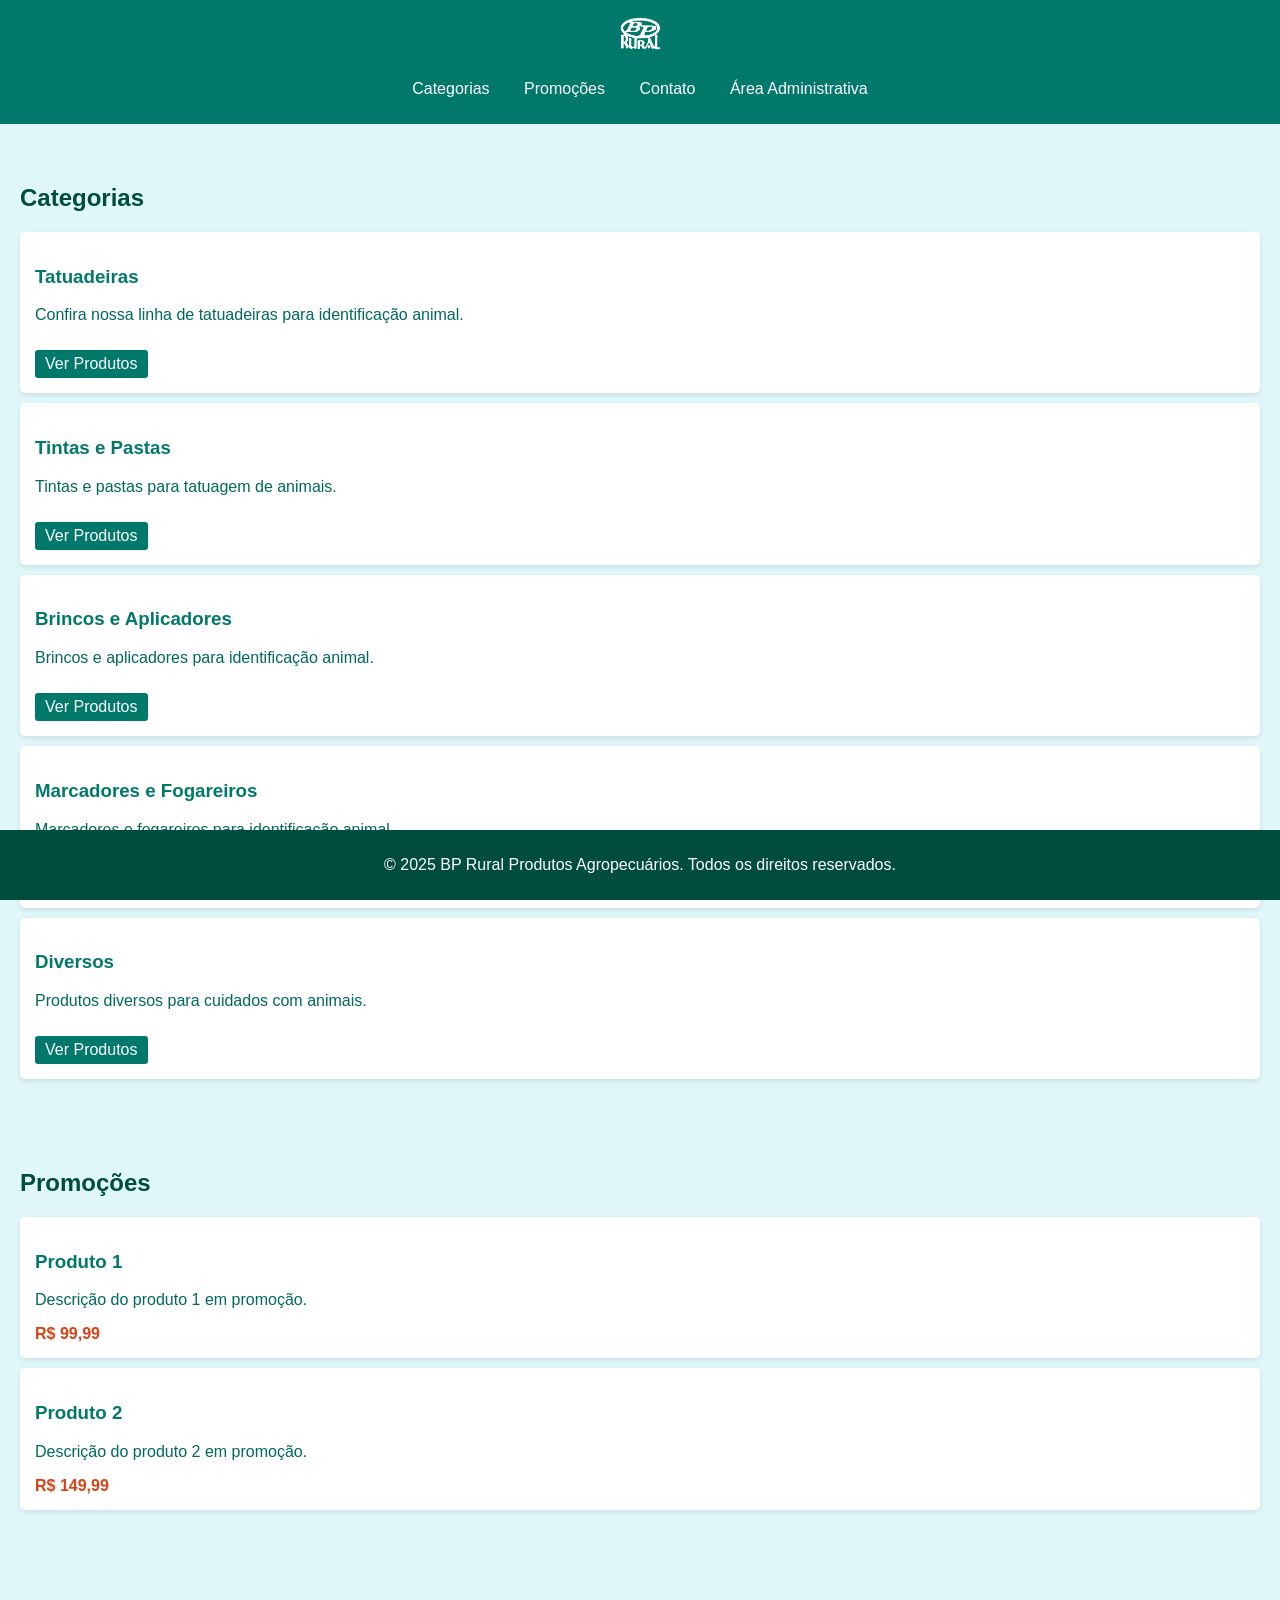
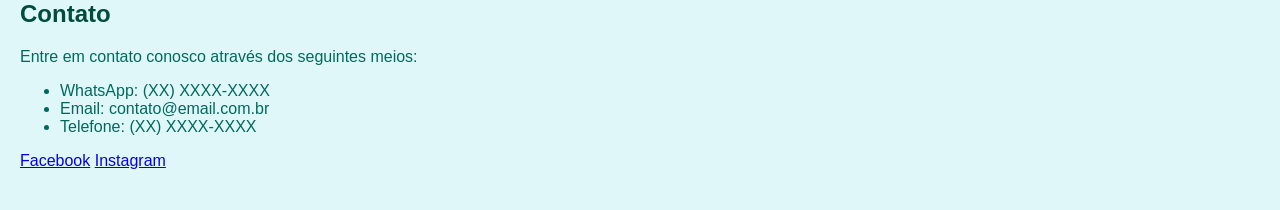
<file: index.html>
<!DOCTYPE html>
<html lang="pt-BR">
<head>
    <meta charset="UTF-8">
    <meta name="viewport" content="width=device-width, initial-scale=1.0">
    <title>BP Rural Produtos Agropecuários</title>
    <link rel="stylesheet" href="style.css">
</head>
<body>
    <header>
        <div class="logo">
            <img src="imagens/logo_branca.png" alt="BP Rural Produtos Agropecuários">
        </div>
        <nav>
            <ul>
                <li><a href="#categorias">Categorias</a></li>
                <li><a href="#promocoes">Promoções</a></li>
                <li><a href="#contato">Contato</a></li>
                <!-- Link para a área administrativa -->
                <li><a href="login.html">Área Administrativa</a></li>
            </ul>
        </nav>
    </header>
    <section id="categorias">
        <h2>Categorias</h2>
        <div class="categoria">
            <h3>Tatuadeiras</h3>
            <p>Confira nossa linha de tatuadeiras para identificação animal.</p>
            <a href="http://www.schilin.com.br/veterinaria/tatuadeiras" target="_blank">Ver Produtos</a>
        </div>
        <div class="categoria">
            <h3>Tintas e Pastas</h3>
            <p>Tintas e pastas para tatuagem de animais.</p>
            <a href="https://www.ruralban.com/identificacao-animal/tatuagem" target="_blank">Ver Produtos</a>
        </div>
        <div class="categoria">
            <h3>Brincos e Aplicadores</h3>
            <p>Brincos e aplicadores para identificação animal.</p>
            <a href="https://www.ruralban.com/identificacao-animal/brincos-aplicadores" target="_blank">Ver Produtos</a>
        </div>
        <div class="categoria">
            <h3>Marcadores e Fogareiros</h3>
            <p>Marcadores e fogareiros para identificação animal.</p>
            <a href="https://www.polite.com.br/marcadores-ct-39-168429.htm" target="_blank">Ver Produtos</a>
        </div>
        <div class="categoria">
            <h3>Diversos</h3>
            <p>Produtos diversos para cuidados com animais.</p>
            <a href="https://www.walmur.com.br/produtos/categoria/para-casco" target="_blank">Ver Produtos</a>
        </div>
    </section>

    <section id="promocoes">
        <h2>Promoções</h2>
        <div class="produto">
            <h3>Produto 1</h3>
            <p>Descrição do produto 1 em promoção.</p>
            <span class="preco">R$ 99,99</span>
        </div>
        <div class="produto">
            <h3>Produto 2</h3>
            <p>Descrição do produto 2 em promoção.</p>
            <span class="preco">R$ 149,99</span>
        </div>
    </section>

    <section id="contato">
        <h2>Contato</h2>
        <p>Entre em contato conosco através dos seguintes meios:</p>
        <ul>
            <li>WhatsApp: (XX) XXXX-XXXX</li>
            <li>Email: contato@email.com.br</li>
            <li>Telefone: (XX) XXXX-XXXX</li>
        </ul>
        <div class="redes-sociais">
            <a href="#" target="_blank">Facebook</a>
            <a href="#" target="_blank">Instagram</a>
        </div>
    </section>

    <footer>
        <p>&copy; 2025 BP Rural Produtos Agropecuários. Todos os direitos reservados.</p>
    </footer>
</body>
</html>
</file>
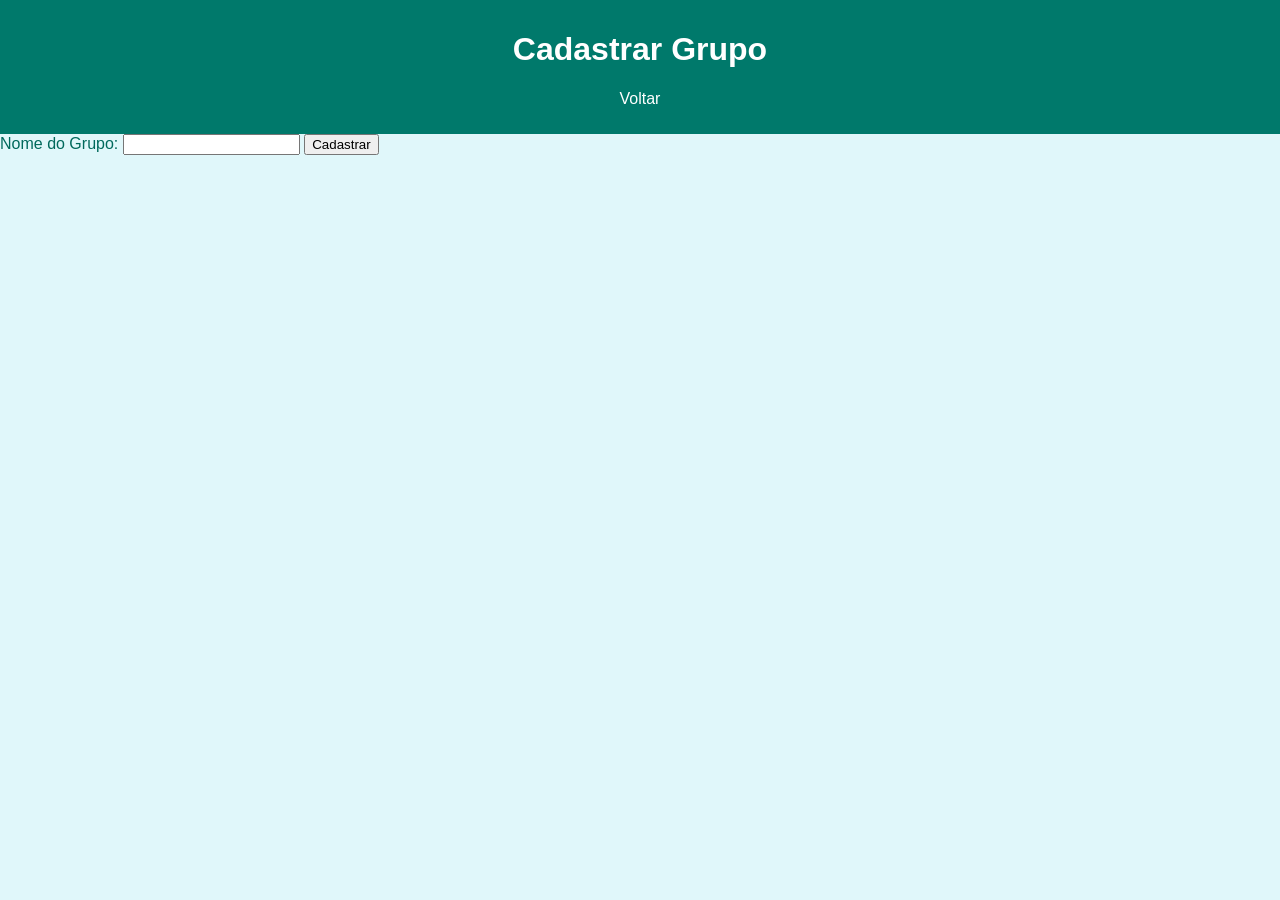
<file: cadastro_grupo.html>
<!DOCTYPE html>
<html lang="pt-BR">
<head>
    <meta charset="UTF-8">
    <meta name="viewport" content="width=device-width, initial-scale=1.0">
    <title>Cadastrar Grupo - BP Rural</title>
    <link rel="stylesheet" href="style.css">
</head>
<body>
    <?php include 'backend/sessao.php'; ?>
    <header>
        <h1>Cadastrar Grupo</h1>
        <nav>
            <ul>
                <li><a href="dashboard.php">Voltar</a></li>
            </ul>
        </nav>
    </header>

    <main>
        <form action="backend/cadastro_grupo.php" method="POST">
            <label for="nome">Nome do Grupo:</label>
            <input type="text" id="nome" name="nome" required>

            <button type="submit">Cadastrar</button>
        </form>
    </main>
</body>
</html>
</file>
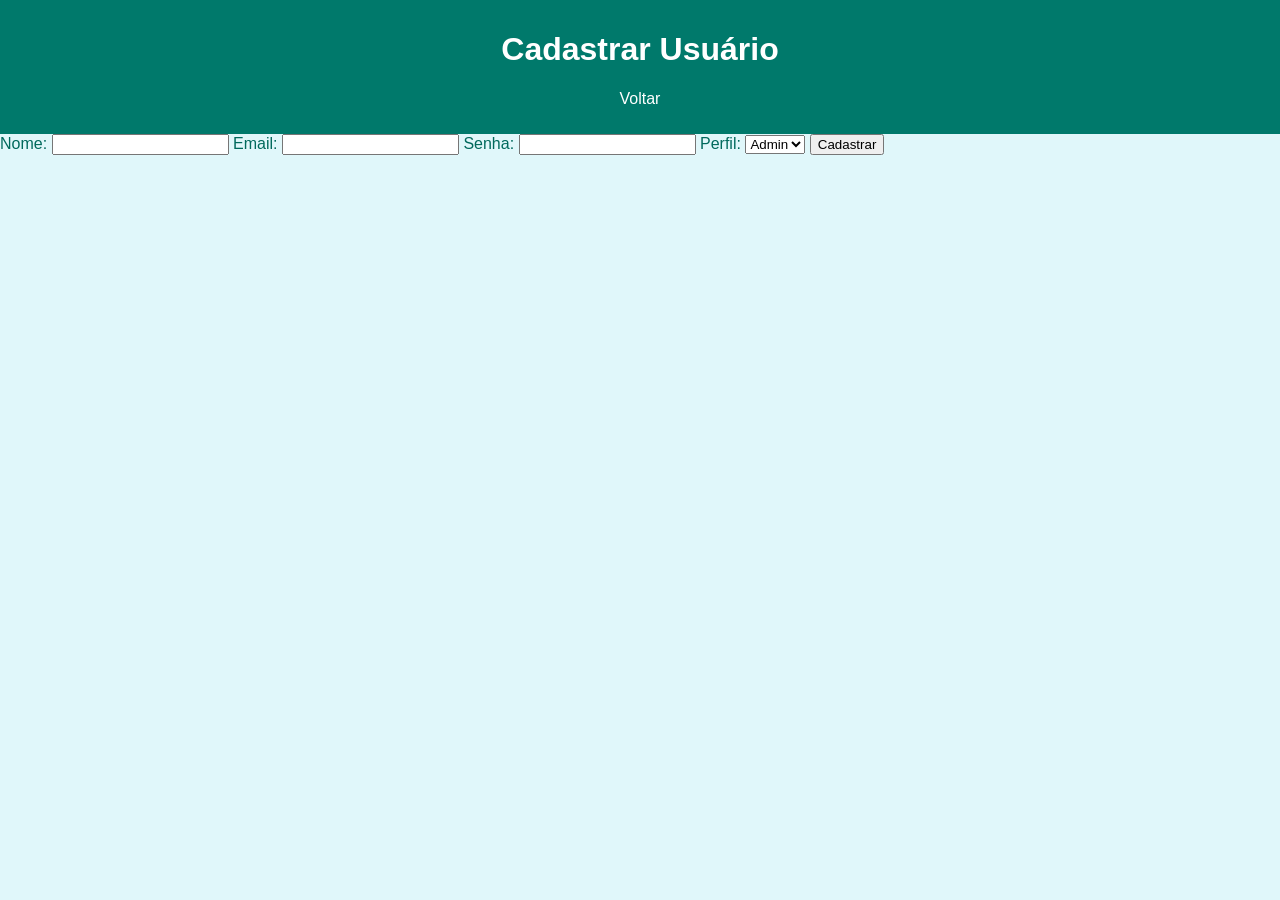
<file: cadastro_usuario.html>
<!DOCTYPE html>
<html lang="pt-BR">
<head>
    <meta charset="UTF-8">
    <meta name="viewport" content="width=device-width, initial-scale=1.0">
    <title>Cadastrar Usuário - BP Rural</title>
    <link rel="stylesheet" href="style.css">
</head>
<body>
    <?php include 'backend/sessao.php'; ?>
    <header>
        <h1>Cadastrar Usuário</h1>
        <nav>
            <ul>
                <li><a href="dashboard.html">Voltar</a></li>
            </ul>
        </nav>
    </header>

    <main>
        <form action="backend/cadastro_usuario.php" method="POST">
            <label for="nome">Nome:</label>
            <input type="text" id="nome" name="nome" required>
            
            <label for="email">Email:</label>
            <input type="email" id="email" name="email" required>
            
            <label for="senha">Senha:</label>
            <input type="password" id="senha" name="senha" required>
            
            <label for="perfil">Perfil:</label>
            <select id="perfil" name="perfil" required>
                <option value="admin">Admin</option>
                <option value="editor">Editor</option>
            </select>
            
            <button type="submit">Cadastrar</button>
        </form>
    </main>
</body>
</html>
</file>
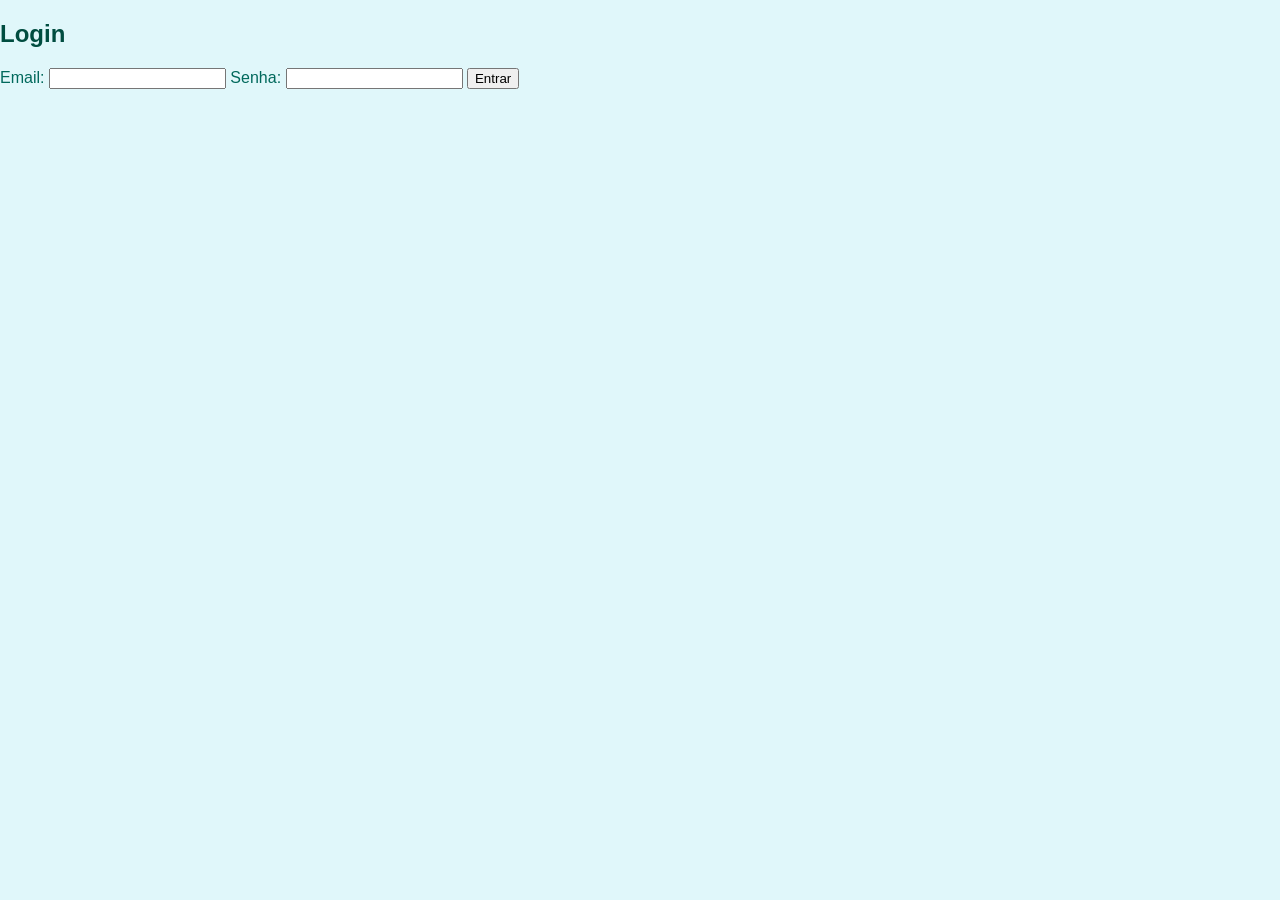
<file: login.html>
<!DOCTYPE html>
<html lang="pt-BR">
<head>
    <meta charset="UTF-8">
    <meta name="viewport" content="width=device-width, initial-scale=1.0">
    <title>Login - BP Rural</title>
    <link rel="stylesheet" href="style.css">
</head>
<body>
    <div class="login-container">
        <h2>Login</h2>
        <form action="auth.php" method="POST">
            <label for="email">Email:</label>
            <input type="email" id="email" name="email" required>
            
            <label for="senha">Senha:</label>
            <input type="password" id="senha" name="senha" required>
            
            <button type="submit">Entrar</button>
        </form>
    </div>
</body>
</html>
</file>
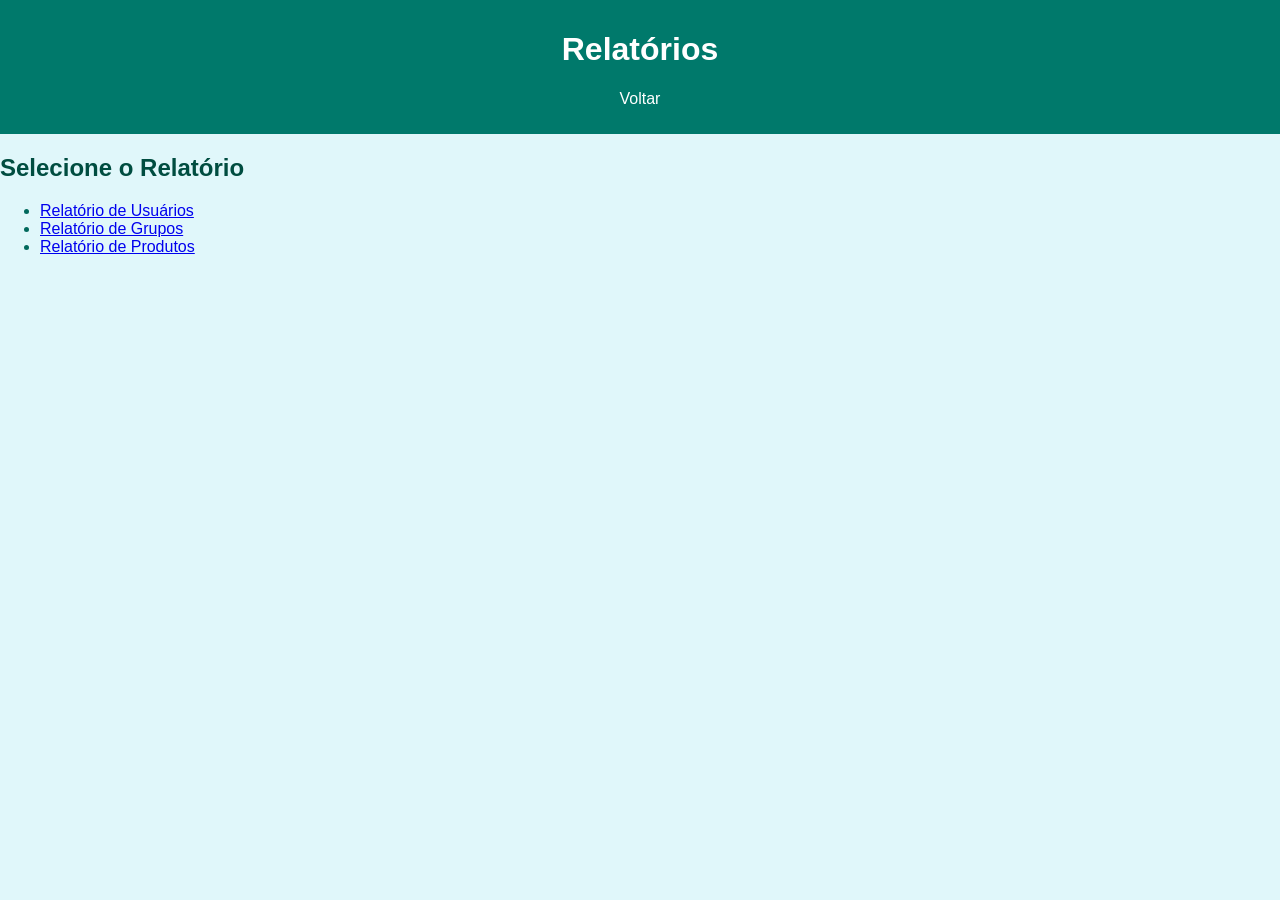
<file: relatorios.html>
<!DOCTYPE html>
<html lang="pt-BR">
<head>
    <meta charset="UTF-8">
    <meta name="viewport" content="width=device-width, initial-scale=1.0">
    <title>Relatórios - BP Rural</title>
    <link rel="stylesheet" href="style.css">
</head>
<body>
    <?php include 'backend/sessao.php'; ?>
    <header>
        <h1>Relatórios</h1>
        <nav>
            <ul>
                <li><a href="dashboard.html">Voltar</a></li>
            </ul>
        </nav>
    </header>

    <main>
        <h2>Selecione o Relatório</h2>
        <ul class="relatorios">
            <li><a href="backend/relatorio.php?tipo=usuarios">Relatório de Usuários</a></li>
            <li><a href="backend/relatorio.php?tipo=grupos">Relatório de Grupos</a></li>
            <li><a href="backend/relatorio.php?tipo=produtos">Relatório de Produtos</a></li>
        </ul>
    </main>
</body>
</html>
</file>
<file: style.css>
body {
    font-family: Arial, sans-serif;
    margin: 0;
    padding: 0;
    background-color: #e0f7fa;
    color: #00695c;
}

header {
    background-color: #00796b;
    color: white;
    padding: 10px 20px;
    text-align: center;
}

header .logo img {
    height: 50px;
}

nav ul {
    list-style: none;
    padding: 0;
}

nav ul li {
    display: inline;
    margin: 0 15px;
}

nav ul li a {
    color: white;
    text-decoration: none;
}

section {
    padding: 20px;
    margin: 20px 0;
}

h2 {
    color: #004d40;
}

.categoria, .produto {
    background-color: white;
    padding: 15px;
    margin: 10px 0;
    border-radius: 5px;
    box-shadow: 0 2px 5px rgba(0,0,0,0.1);
}

.categoria h3, .produto h3 {
    color: #00796b;
}

.categoria a, .produto a {
    display: inline-block;
    margin-top: 10px;
    padding: 5px 10px;
    background-color: #00796b;
    color: white;
    text-decoration: none;
    border-radius: 3px;
}

.preco {
    font-weight: bold;
    color: #d84315;
}

footer {
    background-color: #004d40;
    color: white;
    text-align: center;
    padding: 10px 0;
    position: fixed;
    width: 100%;
    bottom: 0;
}
</file>
